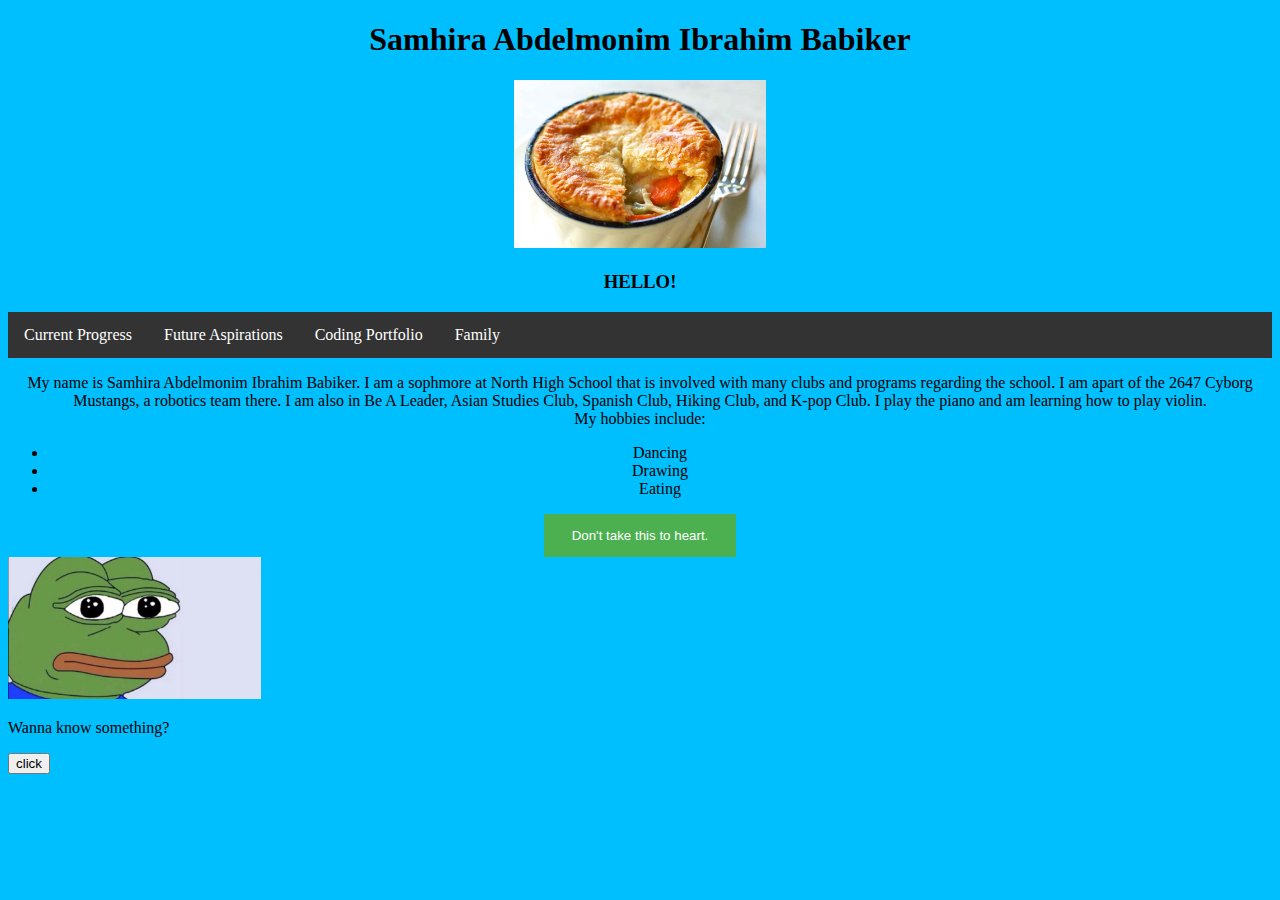
<file: index.html>
<!DOCTYPE html>
<head> <center>
	<link rel = "stylesheet" type = "text/css" href = "style.css" />
	 <h1> Samhira Abdelmonim Ibrahim Babiker </h1>
	
	<img src="chicken.jpg" alt="W3Schools.com" >


	<title>Home Page</title>


<h3> HELLO! </h3>

</center> </head>

<center> <body>
	<script src="myjavascript.js"></script>
	<ul class = "navbar">
  <li class = "item"><a href="prog.html">Current Progress</a></li>
  <li class = "item"><a href="ftrasp.html">Future Aspirations</a></li>
  <li class = "item"><a href="contact.html">Coding Portfolio</a></li>
  <li class = "item"><a href="family.html">Family</a></li>
</ul>
	<p>My name is Samhira Abdelmonim Ibrahim Babiker. I am a sophmore at North High School that is involved with many clubs and programs regarding the school. I am apart of the 2647 Cyborg Mustangs, a robotics team there. I am also in Be A Leader, Asian Studies Club, Spanish Club, Hiking Club, and K-pop Club. I play the piano and am learning how to play violin. <br> My hobbies include: </br>
	<ul> 
  <li>Dancing</li>
  <li>Drawing</li>
  <li>Eating</li>
</ul> </p>
<button class="btn click">Don't take this to heart.</button>
 </center> </body>
 <BODY onload = alert(today)>
 <img src="peppe.jpg" alt="W3Schools.com" >
 <p id= "demo">Wanna know something? </p>
 <button type= "button" onclick = "myFunc()"> click </button>

</html>
</file>
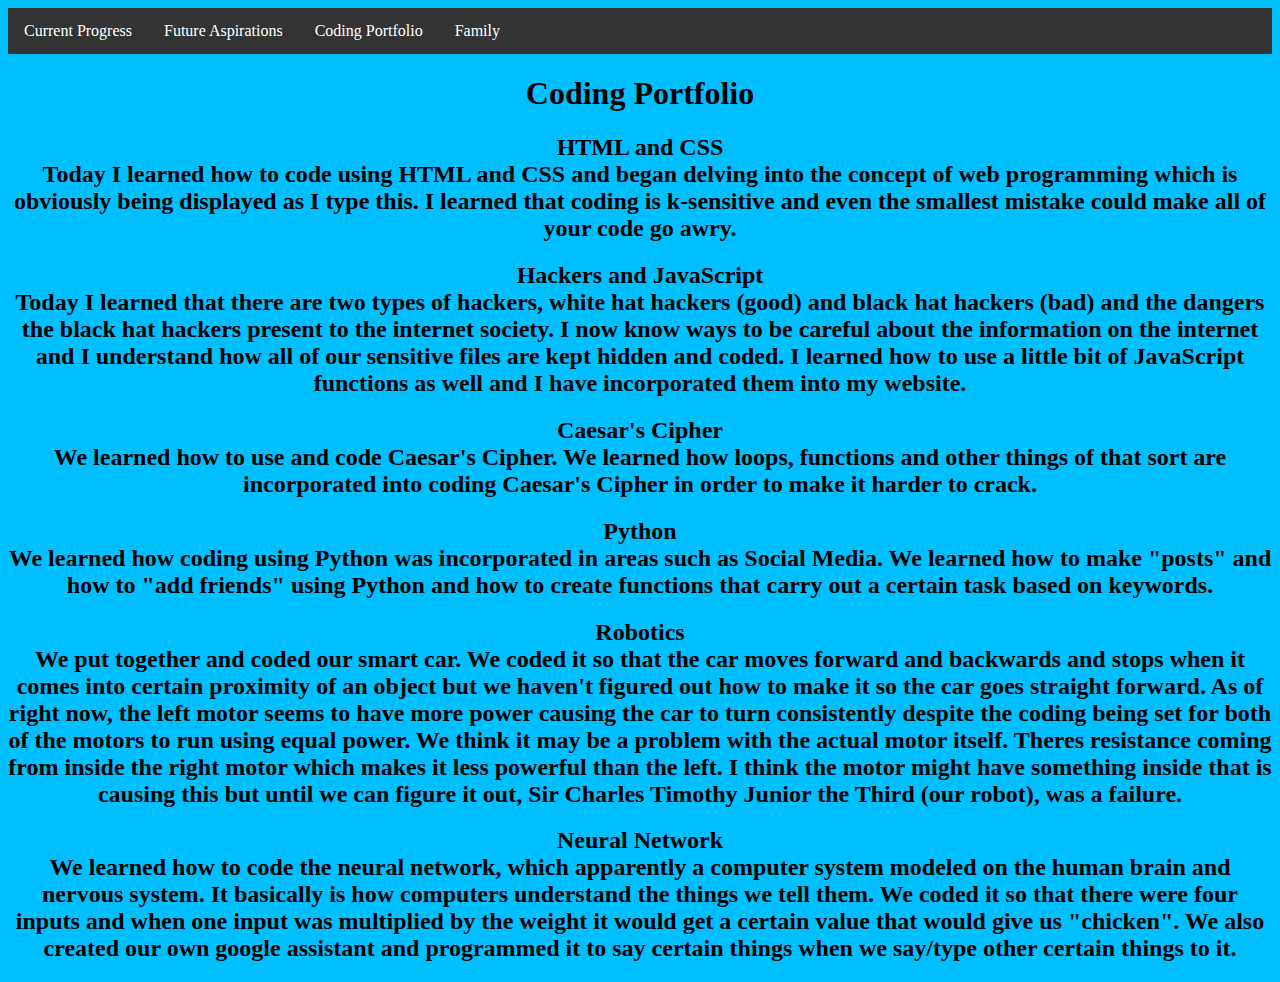
<file: contact.html>
<!DOCTYPE html>
<head> <center>
	<body>
		<script src="myjavascript.js"></script>
	<ul class = "navbar">
  <li class = "item"><a href="prog.html">Current Progress</a></li>
  <li class = "item"><a href="ftrasp.html">Future Aspirations</a></li>
  <li class = "item"><a href="contact.html">Coding Portfolio</a></li>
  <li class = "item"><a href="family.html">Family</a></li>
</ul>
	</body>
	<h1> Coding Portfolio </h1>
	</head>
	<h2>HTML and CSS<br> Today I learned how to code using HTML and CSS and began delving into the concept of web programming which is obviously being displayed as I type this. I learned that coding is k-sensitive and even the smallest mistake could make all of your code go awry.</br> </h2>
	<h2>Hackers and JavaScript<br>Today I learned that there are two types of hackers, white hat hackers (good) and black hat hackers (bad) and the dangers the black hat hackers present to the internet society. I now know ways to be careful about the information on the internet and I understand how all of our sensitive files are kept hidden and coded. I learned how to use a little bit of JavaScript functions as well and I have incorporated them into my website.</br> </h2>
	<h2>Caesar's Cipher<br> We learned how to use and code Caesar's Cipher. We learned how loops, functions and other things of that sort are incorporated into coding Caesar's Cipher in order to make it harder to crack.</br> </h2>
	<h2>Python<br>We learned how coding using Python was incorporated in areas such as Social Media. We learned how to make "posts" and how to "add friends" using Python and how to create functions that carry out a certain task based on keywords.</br> </h2>
	<h2>Robotics<br> We put together and coded our smart car. We coded it so that the car moves forward and backwards and stops when it comes into certain proximity of an object but we haven't figured out how to make it so the car goes straight forward. As of right now, the left motor seems to have more power causing the car to turn consistently despite the coding being set for both of the motors to run using equal power. We think it may be a problem with the actual motor itself. Theres resistance coming from inside the right motor which makes it less powerful than the left. I think the motor might have something inside that is causing this but until we can figure it out, Sir Charles Timothy Junior the Third (our robot), was a failure.</br> </h2>
	<h2>Neural Network<br> We learned how to code the neural network, which apparently a computer system modeled on the human brain and nervous system. It basically is how computers understand the things we tell them. We coded it so that there were four inputs and when one input was multiplied by the weight it would get a certain value that would give us "chicken". We also created our own google assistant and programmed it to say certain things when we say/type other certain things to it.</br> </h2>
	 </center>
	 
	<link rel = "stylesheet" type = "text/css" href = "contactstyle.css" />
	<html>
</file>
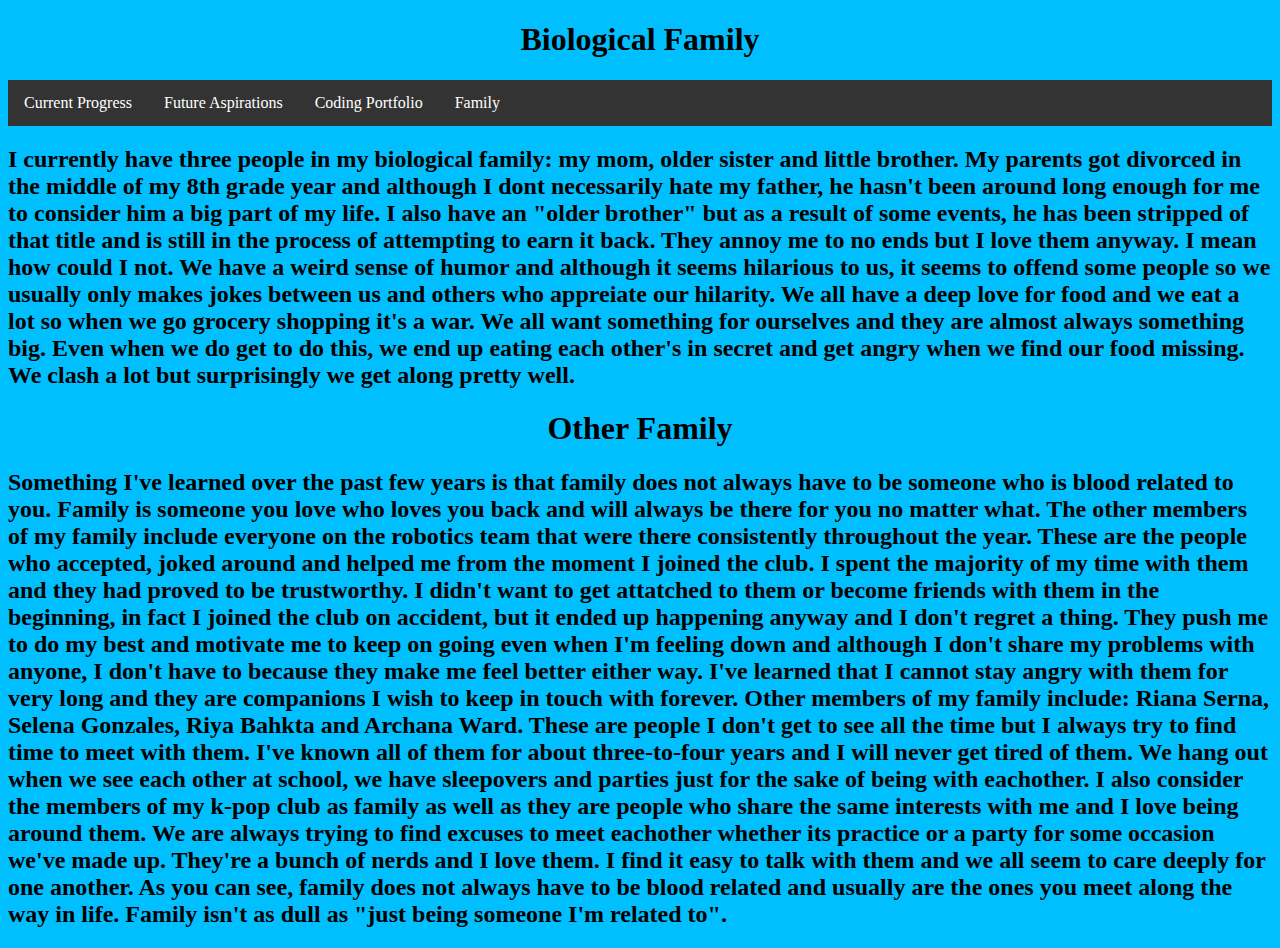
<file: family.html>
<!DOCTYPE html>
<head> <center>
	<h1> Biological Family </h1>
</head> </center>
	<body>
		<script src="myjavascript.js"></script>
	<ul class = "navbar">
  <li class = "item"><a href="prog.html">Current Progress</a></li>
  <li class = "item"><a href="ftrasp.html">Future Aspirations</a></li>
  <li class = "item"><a href="contact.html">Coding Portfolio</a></li>
  <li class = "item"><a href="family.html">Family</a></li>
</ul>
	<body>
	<h2>     I currently have three people in my biological family: my mom, older sister and little brother. My parents got divorced in the middle of my 8th grade year and although I dont necessarily hate my father, he hasn't been around long enough for me to consider him a big part of my life. I also have an "older brother" but as a result of some events, he has been stripped of that title and is still in the process of attempting to earn it back. They annoy me to no ends but I love them anyway. I mean how could I not. We have a weird sense of humor and although it seems hilarious to us, it seems to offend some people so we usually only makes jokes between us and others who appreiate our hilarity. We all have a deep love for food and we eat a lot so when we go grocery shopping it's a war. We all want something for ourselves and they are almost always something big. Even when we do get to do this, we end up eating each other's in secret and get angry when we find our food missing. We clash a lot but surprisingly we get along pretty well. </h2>
		<head> <center>
			<h1> Other Family </h1> 
		</head> </center>
		<h2> Something I've learned over the past few years is that family does not always have to be someone who is blood related to you. Family is someone you love who loves you back and will always be there for you no matter what. The other members of my family include everyone on the robotics team that were there consistently throughout the year. These are the people who accepted, joked around and helped me from the moment I joined the club. I spent the majority of my time with them and they had proved to be trustworthy. I didn't want to get attatched to them or become friends with them in the beginning, in fact I joined the club on accident, but it ended up happening anyway and I don't regret a thing. They push me to do my best and motivate me to keep on going even when I'm feeling down and although I don't share my problems with anyone, I don't have to because they make me feel better either way. I've learned that I cannot stay angry with them for very long and they are companions I wish to keep in touch with forever. Other members of my family include: Riana Serna, Selena Gonzales, Riya Bahkta and Archana Ward. These are people I don't get to see all the time but I always try to find time to meet with them. I've known all of them for about three-to-four years and I will never get tired of them. We hang out when we see each other at school, we have sleepovers and parties just for the sake of being with eachother. I also consider the members of my k-pop club as family as well as they are people who share the same interests with me and I love being around them. We are always trying to find excuses to meet eachother whether its practice or a party for some occasion we've made up. They're a bunch of nerds and I love them. I find it easy to talk with them and we all seem to care deeply for one another. As you can see, family does not always have to be blood related and usually are the ones you meet along the way in life. Family isn't as dull as "just being someone I'm related to". </h2>
		<link rel = "stylesheet" type = "text/css" href = "familystyle.css" />
		<html>
</file>
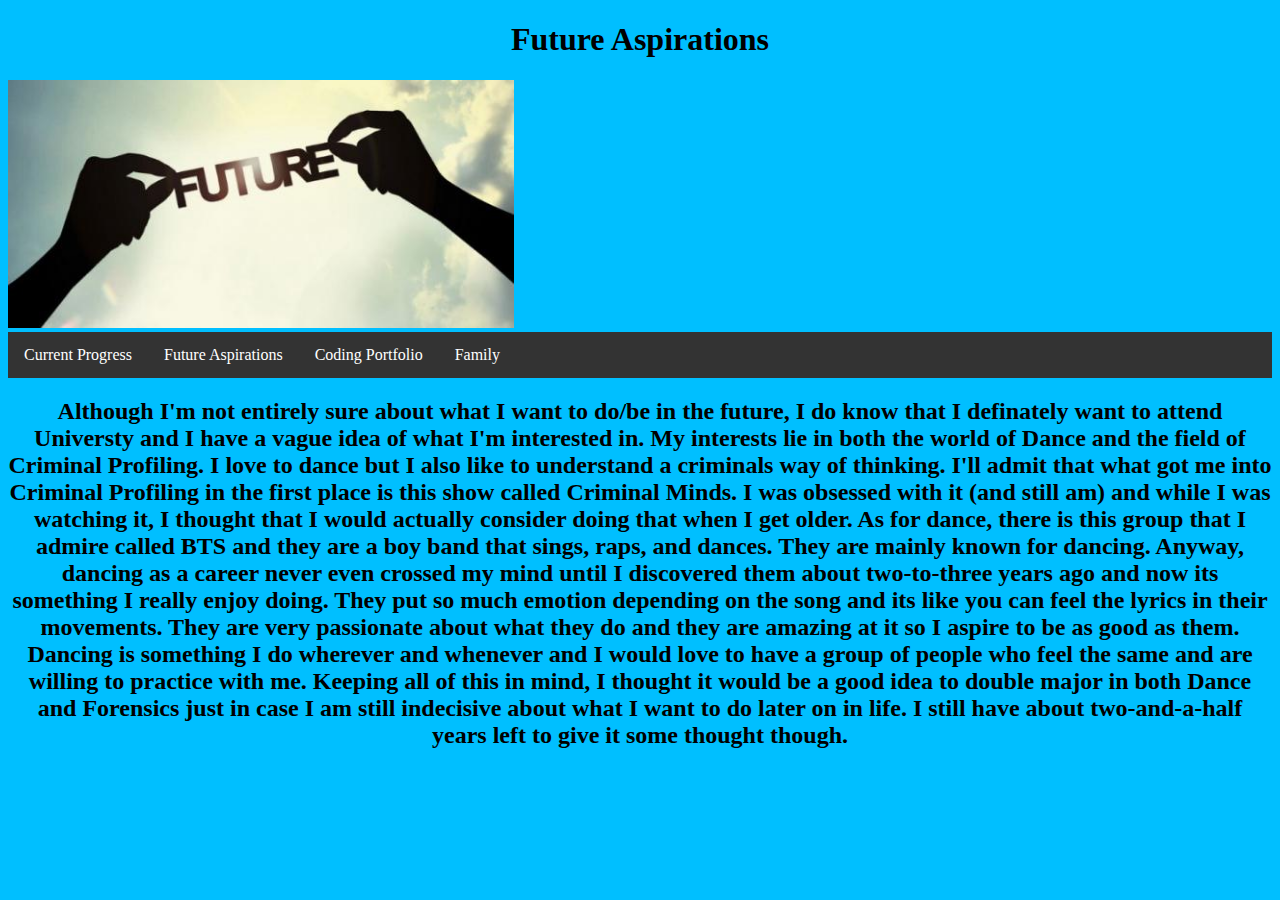
<file: ftrasp.html>
<!DOCTYPE html>
<head> <center>
	<h1>Future Aspirations</h1>
</head> </center>
<img src ="future.jpg" alt="W3Schools.com" >
	<body>
		<script src="myjavascript.js"></script>
	<ul class = "navbar">
  <li class = "item"><a href="prog.html">Current Progress</a></li>
  <li class = "item"><a href="ftrasp.html">Future Aspirations</a></li>
  <li class = "item"><a href="contact.html">Coding Portfolio</a></li>
  <li class = "item"><a href="family.html">Family</a></li>
</ul>
	</body>
<center>
    <h2>     Although I'm not entirely sure about what I want to do/be in the future, I do know that I definately want to attend Universty and I have a vague idea of what I'm interested in. My interests lie in both the world of Dance and the field of Criminal Profiling. I love to dance but I also like to understand a criminals way of thinking. I'll admit that what got me into Criminal Profiling in the first place is this show called Criminal Minds. I was obsessed with it (and still am) and while I was watching it, I thought that I would actually consider doing that when I get older. As for dance, there is this group that I admire called BTS and they are a boy band that sings, raps, and dances. They are mainly known for dancing. Anyway, dancing as a career never even crossed my mind until I discovered them about two-to-three years ago and now its something I really enjoy doing. They put so much emotion depending on the song and its like you can feel the lyrics in their movements. They are very passionate about what they do and they are amazing at it so I aspire to be as good as them. Dancing is something I do wherever and whenever and I would love to have a group of people who feel the same and are willing to practice with me. Keeping all of this in mind, I thought it would be a good idea to double major in both Dance and Forensics just in case I am still indecisive about what I want to do later on in life. I still have about two-and-a-half years left to give it some thought though. </h2>
</center>
     <link rel = "stylesheet" type = "text/css" href = "ftraspstyle.css" />
     <html>
</file>
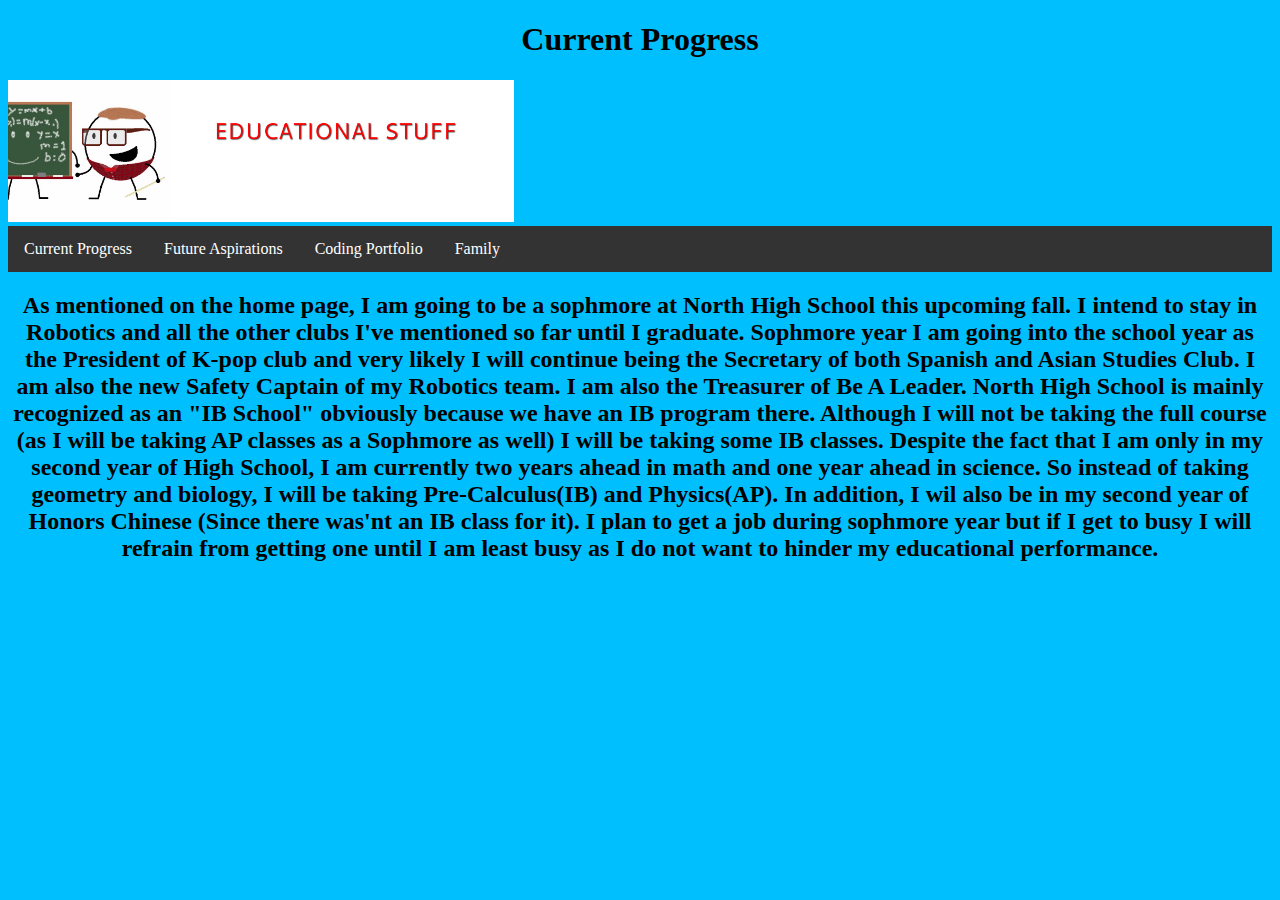
<file: prog.html>
<!DOCTYPE html>
<head> <center>
	<h1> Current Progress </h1>
</head> </center>
<img src ="stuff.jpg" alt="W3Schools.com" >
	<body>
		<script src="myjavascript.js"></script>

	<ul class = "navbar">
  <li class = "item"><a href="prog.html">Current Progress</a></li>
  <li class = "item"><a href="ftrasp.html">Future Aspirations</a></li>
  <li class = "item"><a href="contact.html">Coding Portfolio</a></li>
  <li class = "item"><a href="family.html">Family</a></li>
</ul>
<center>
	<h2>  As mentioned on the home page, I am going to be a sophmore at North High School this upcoming fall. I intend to stay in Robotics and all the other clubs I've mentioned so far until I graduate. Sophmore year I am going into the school year as the President of K-pop club and very likely I will continue being the Secretary of both Spanish and Asian Studies Club. I am also the new Safety Captain of my Robotics team. I am also the Treasurer of Be A Leader. North High School is mainly recognized as an "IB School" obviously because we have an IB program there. Although I will not be taking the full course (as I will be taking AP classes as a Sophmore as well) I will be taking some IB classes. Despite the fact that I am only in my second year of High School, I am currently two years ahead in math and one year ahead in science. So instead of taking geometry and biology, I will be taking Pre-Calculus(IB) and Physics(AP). In addition, I wil also be in my second year of Honors Chinese (Since there was'nt an IB class for it). I plan to get a job during sophmore year but if I get to busy I will refrain from getting one until I am least busy as I do not want to hinder my educational performance. </h2>
</center>
         <link rel = "stylesheet" type = "text/css" href = "progstyle.css" />
	</body>

</html>
</file>
<file: style.css>
body {
        background-color: #00bfff;
}
.navbar {
    list-style-type: none;
    margin: 0;
    padding: 0;
    overflow: hidden;
    background-color: #333;
}
img{
    width: 20%;
    height: 50%;
    padding: a
    list-style-type: none;
    margin: 0;
}

.item {
    float: left;
}

.item a {
    display: block;
    padding: 0;
    overflow: hidden;
    background-color: #333;
}

.item a {
    display: block;
    color: white;
    text-align: center;
    padding: 14px 16px;
    text-decoration: none;
}
   .btn {
    border: none; 
    color: white; 
    padding: 14px 28px; 
    cursor: pointer; 
}

.click {background-color: #4CAF50;}
.click:hover {background-color: #46a049;}
</file>
<file: contactstyle.css>
body {
        background-color: #00bfff
  }

  .navbar {
   	list-style-type: none;
    margin: 0;
    padding: 0;
    overflow: hidden;
    background-color: #333;
}

.item {
    float: left;
}

.item a {
    display: block;
    padding: 0;
    overflow: hidden;
    background-color: #333;
}

.item a {
    display: block;
    color: white;
    text-align: center;
    padding: 14px 16px;
    text-decoration: none;
}
</file>
<file: familystyle.css>
body {
        background-color: #00bfff
    }

    .navbar {
   	list-style-type: none;
    margin: 0;
    padding: 0;
    overflow: hidden;
    background-color: #333;
}

.item {
    float: left;
}

.item a {
    display: block;
    padding: 0;
    overflow: hidden;
    background-color: #333;
}

.item a {
    display: block;
    color: white;
    text-align: center;
    padding: 14px 16px;
    text-decoration: none;
}
</file>
<file: ftraspstyle.css>
body {
        background-color: #00bfff
  }
       img{
    width: 40%;
    height: 30%;
    padding: a
    list-style-type: none;
    margin: 0;
}
    .navbar {
   	list-style-type: none;
    margin: 0;
    padding: 0;
    overflow: hidden;
    background-color: #333;
}

.item {
    float: left;
}

.item a {
    display: block;
    padding: 0;
    overflow: hidden;
    background-color: #333;
}

.item a {
    display: block;
    color: white;
    text-align: center;
    padding: 14px 16px;
    text-decoration: none;
}
</file>
<file: progstyle.css>
body {
        background-color: #00bfff
  }
       img{
    width: 40%;
    height: 60%;
    padding: a
    list-style-type: none;
    margin: 0;
}
.navbar {
   	list-style-type: none;
    margin: 0;
    padding: 0;
    overflow: hidden;
    background-color: #333;
}

.item {
    float: left;
}

.item a {
    display: block;
    padding: 0;
    overflow: hidden;
    background-color: #333;
}

.item a {
    display: block;
    color: white;
    text-align: center;
    padding: 14px 16px;
    text-decoration: none;
}
</file>
